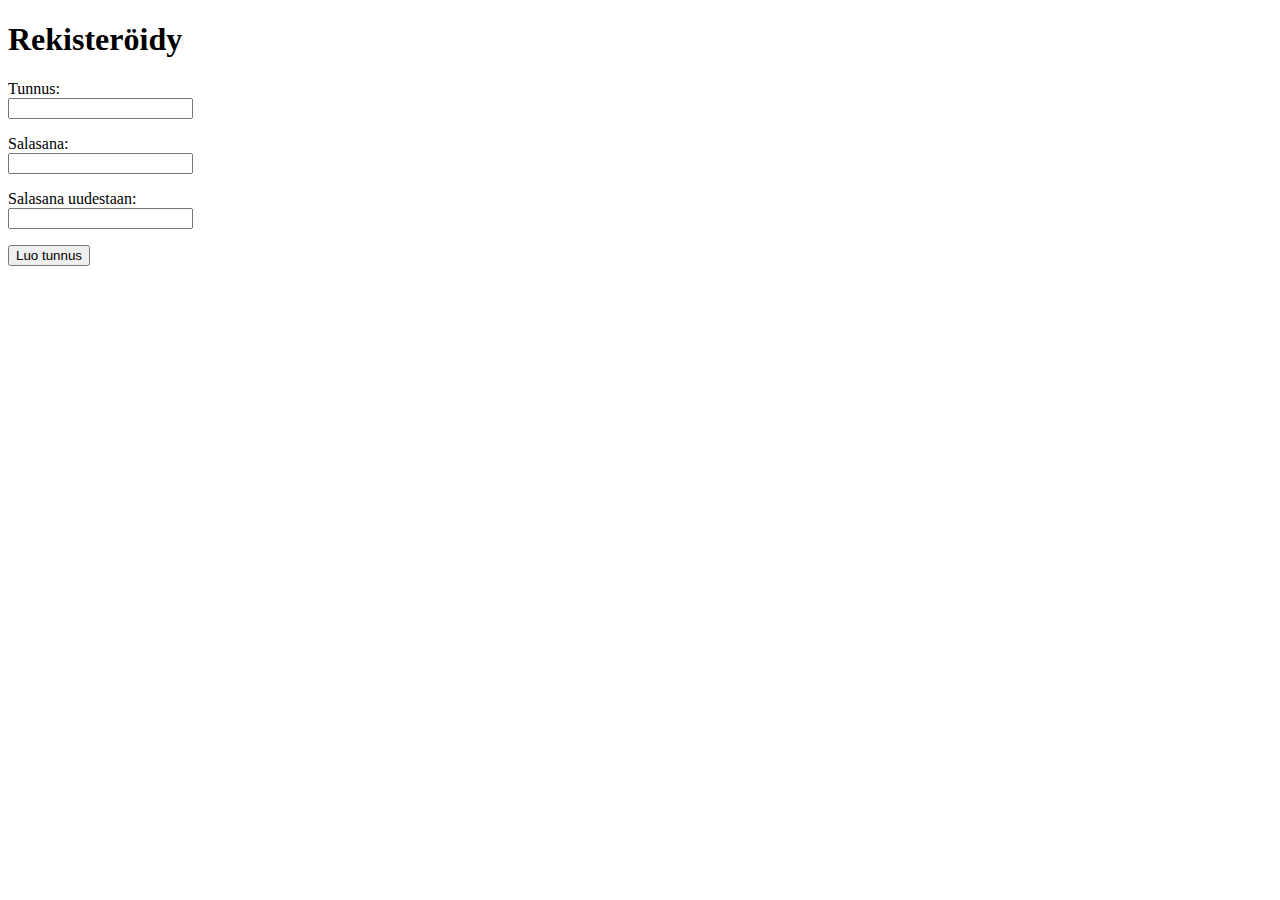
<file: templates/register.html>
<!DOCTYPE html>
<html lang="en">
<head>
    <meta charset="UTF-8">
    <meta name="viewport" content="width=device-width, initial-scale=1.0">
    <title>plog register</title>
</head>
<body>
    <h1>Rekisteröidy</h1>
    <form action="/register" method="post">
        <p>
          <label for="username">Tunnus</label>: <br />
          <input type="text" name="username" id="username" />
        </p>
        <p>
          <label for="password1">Salasana</label>: <br />
          <input type="password" name="password1" id="password1" />
        </p>
        <p>
          <label for="password2">Salasana uudestaan</label>: <br />
          <input type="password" name="password2" id="password2" />
        </p>
        <input type="submit" value="Luo tunnus" />
      </form>
</body>
</html>
</file>
